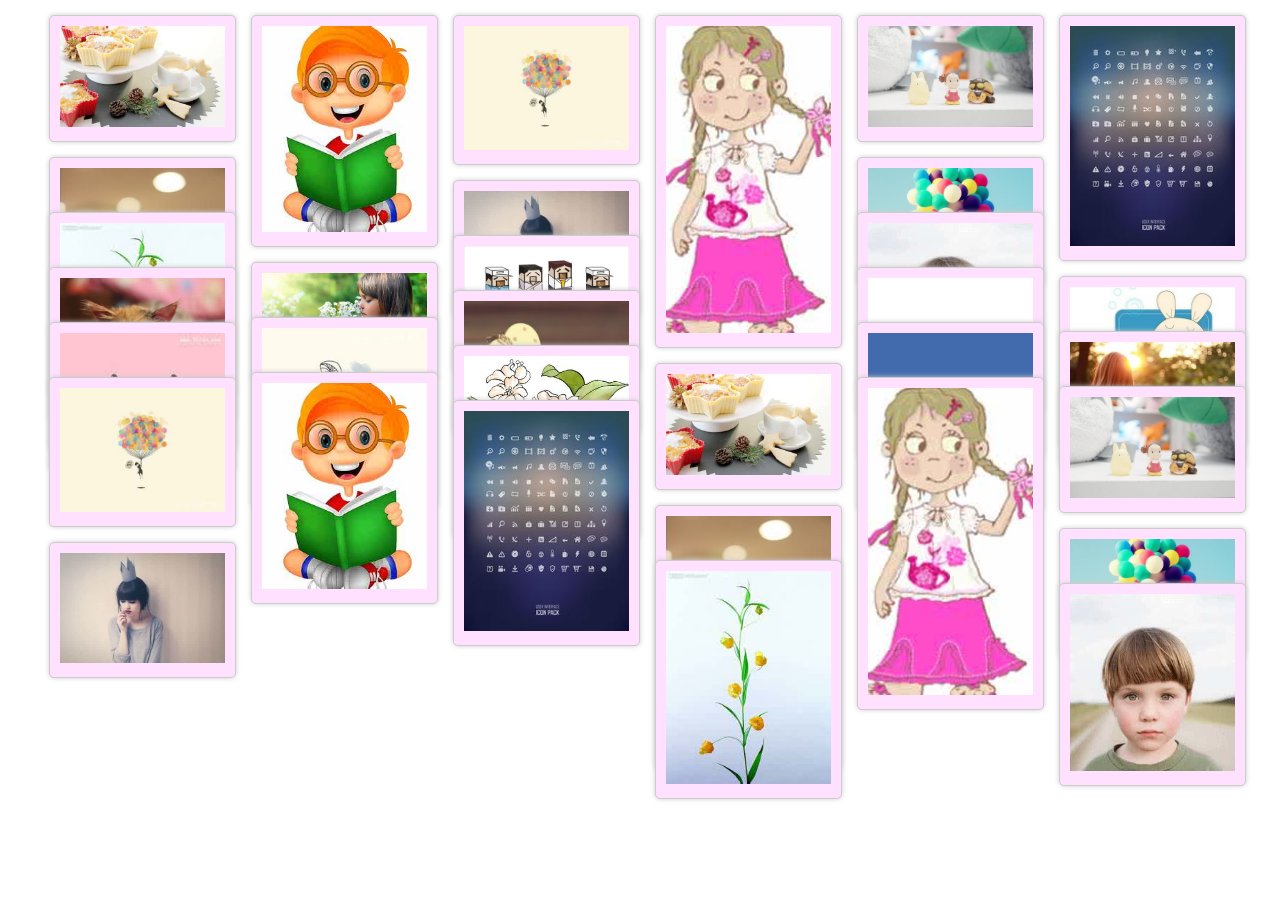
<file: js原生无限加载瀑布流/index.html>
<!DOCTYPE html>
<html>
	<head>
		<meta charset="utf-8" />
		<title>js原生无限加载瀑布流</title>
		<link rel="stylesheet" href="css/css.css" />
	</head>
	<body>
		<div id="main">
			<div class="box">
				<div class="pic">
					<img src="img/0.jpg"/>
				</div>
			</div>
			<div class="box">
				<div class="pic">
					<img src="img/1.jpg"/>
				</div>
			</div>
			<div class="box">
				<div class="pic">
					<img src="img/2.jpg"/>
				</div>
			</div>
			<div class="box">
				<div class="pic">
					<img src="img/3.jpg"/>
				</div>
			</div>
			<div class="box">
				<div class="pic">
					<img src="img/4.jpg"/>
				</div>
			</div>
			<div class="box">
				<div class="pic">
					<img src="img/5.jpg"/>
				</div>
			</div>
			<div class="box">
				<div class="pic">
					<img src="img/6.jpg"/>
				</div>
			</div>
			<div class="box">
				<div class="pic">
					<img src="img/7.jpg"/>
				</div>
			</div>
			<div class="box">
				<div class="pic">
					<img src="img/8.jpg"/>
				</div>
			</div>
			<div class="box">
				<div class="pic">
					<img src="img/9.jpg"/>
				</div>
			</div>
			<div class="box">
				<div class="pic">
					<img src="img/10.jpg"/>
				</div>
			</div>
			<div class="box">
				<div class="pic">
					<img src="img/11.jpg"/>
				</div>
			</div>
			<div class="box">
				<div class="pic">
					<img src="img/12.jpg"/>
				</div>
			</div>
			<div class="box">
				<div class="pic">
					<img src="img/13.jpg"/>
				</div>
			</div>
			<div class="box">
				<div class="pic">
					<img src="img/14.jpg"/>
				</div>
			</div>
			<div class="box">
				<div class="pic">
					<img src="img/15.jpg"/>
				</div>
			</div>
			<div class="box">
				<div class="pic">
					<img src="img/16.jpg"/>
				</div>
			</div>
			<div class="box">
				<div class="pic">
					<img src="img/17.jpg"/>
				</div>
			</div>
			<div class="box">
				<div class="pic">
					<img src="img/18.jpg"/>
				</div>
			</div>
			<div class="box">
				<div class="pic">
					<img src="img/19.jpg"/>
				</div>
			</div>
			<div class="box">
				<div class="pic">
					<img src="img/20.jpg"/>
				</div>
			</div>
			<div class="box">
				<div class="pic">
					<img src="img/21.jpg"/>
				</div>
			</div>
		</div>
	</body>
	<script src="js/js.js" type="text/javascript" charset="utf-8"></script>
</html>
</file>
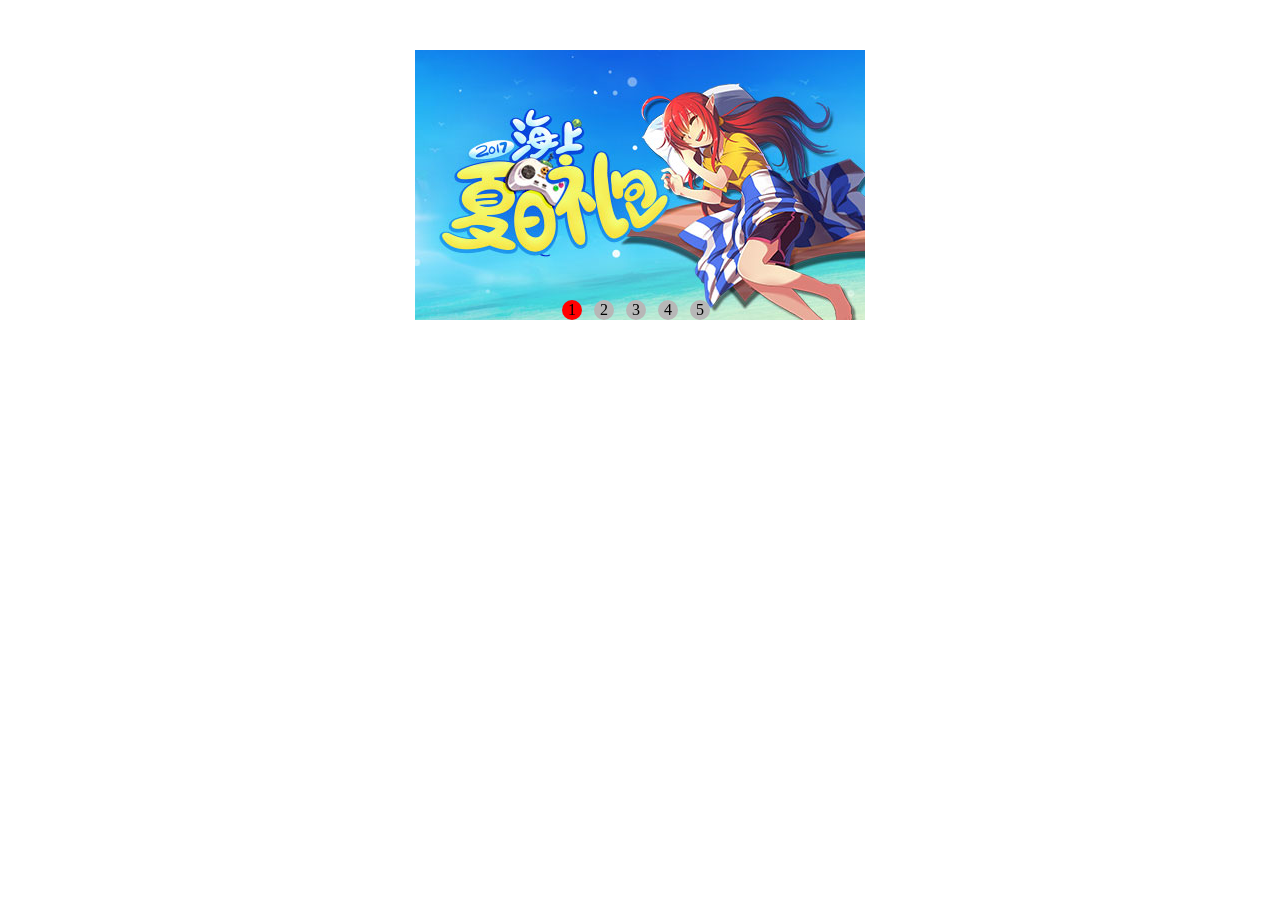
<file: 原生js滑动轮播图/index.html>
<!DOCTYPE html>
<html>

	<head>
		<meta charset="utf-8" />
		<title>原生js滑动轮播图</title>
		<link rel="stylesheet" href="css/css.css">
	</head>

	<body>
		<div id="main">
			<div id="box">
				<div id="box_main" style="left:-450px">
					<ul id="img">
						<li><img src="img/5.jpg" alt="5"/></li>
						<li><img src="img/1.jpg" alt="1"/></li>
						<li><img src="img/2.jpg" alt="2"/></li>
						<li><img src="img/3.jpg" alt="3"/></li>
						<li><img src="img/4.jpg" alt="4"/></li>
						<li><img src="img/5.jpg" alt="5"/></li>
						<li><img src="img/1.jpg" alt="1"/></li>
					</ul>
				</div>
				<ul id="selete">
					<li class="on">1</li>
					<li>2</li>
					<li>3</li>
					<li>4</li>
					<li>5</li>
				</ul>
				<div id="con">
					<span id="con_l"></span>
					<span id="con_r"></span>
				</div>
			</div>
		</div>
	</body>
	<script src="js/jss.js" type="text/javascript" charset="utf-8"></script>

</html>
</file>
<file: js原生无限加载瀑布流/css/css.css>
*{
	margin: 0;
	padding: 0;
}
body{
	overflow: auto;
}
#main
{
	position: relative;
}
.box
{
	padding:15px 0 0 15px;
	float: left;
}
.pic
{
	 border: 1px solid #ccc;
	 border-radius: 5px;
	 box-shadow: 0 0 5px #ccc;
    display: inline-block;
    padding: 10px;
    background-color:#FFE1FF;
}
.pic img{
	width: 165px;
	height: auto;
}
</file>
<file: 原生js滑动轮播图/css/css.css>
*{
	margin: 0;
	padding: 0;
}
#main{
	width: 450px;
	height: 270px;
	margin: 50px auto;

}
#box{
	width: 450px;
	height: 270px;
	position: relative;
	overflow: hidden;
}
#box_main{
	width: 3150px;
	height: 270px;
	position: absolute;
	z-index: 1;
}
#img
{
  height: 270px;
}
#img>li
{
	list-style: none;
	width: 450px;
	height: 270px;
	display: inline-block;
	float: left;
	cursor: pointer;
}
#selete
{
	height: 20px;
	position: absolute;
	bottom: 0px;
	left: 135px;
	z-index: 2;
}
#selete>li
{
	display: inline-block;
	height: 20px;
	width: 20px;
	list-style: none;
	line-height: 20px;
	text-align: center;
	float: left;
	cursor: pointer;
	border-radius:50%;
	background-color:#B7B7B7;
	margin-left: 12px;
}
#con>span
{
	display: none;
	height: 32px;
	width: 32px;
	position: absolute;
	top: 120px;
	cursor: pointer;
	z-index: 2;
}
#box:hover #con>span
{
	display: block;
}
#con>span:hover
{
	    background-color: rgba(10, 10, 10, 0.31);
}
#con_l
{
	left: 0px;
	background: url(../img/con_l.svg);
}
#con_r
{
	right: 0px;
	background: url(../img/con_r.svg);
}
#selete .on
{
	background-color: red;
}
</file>
